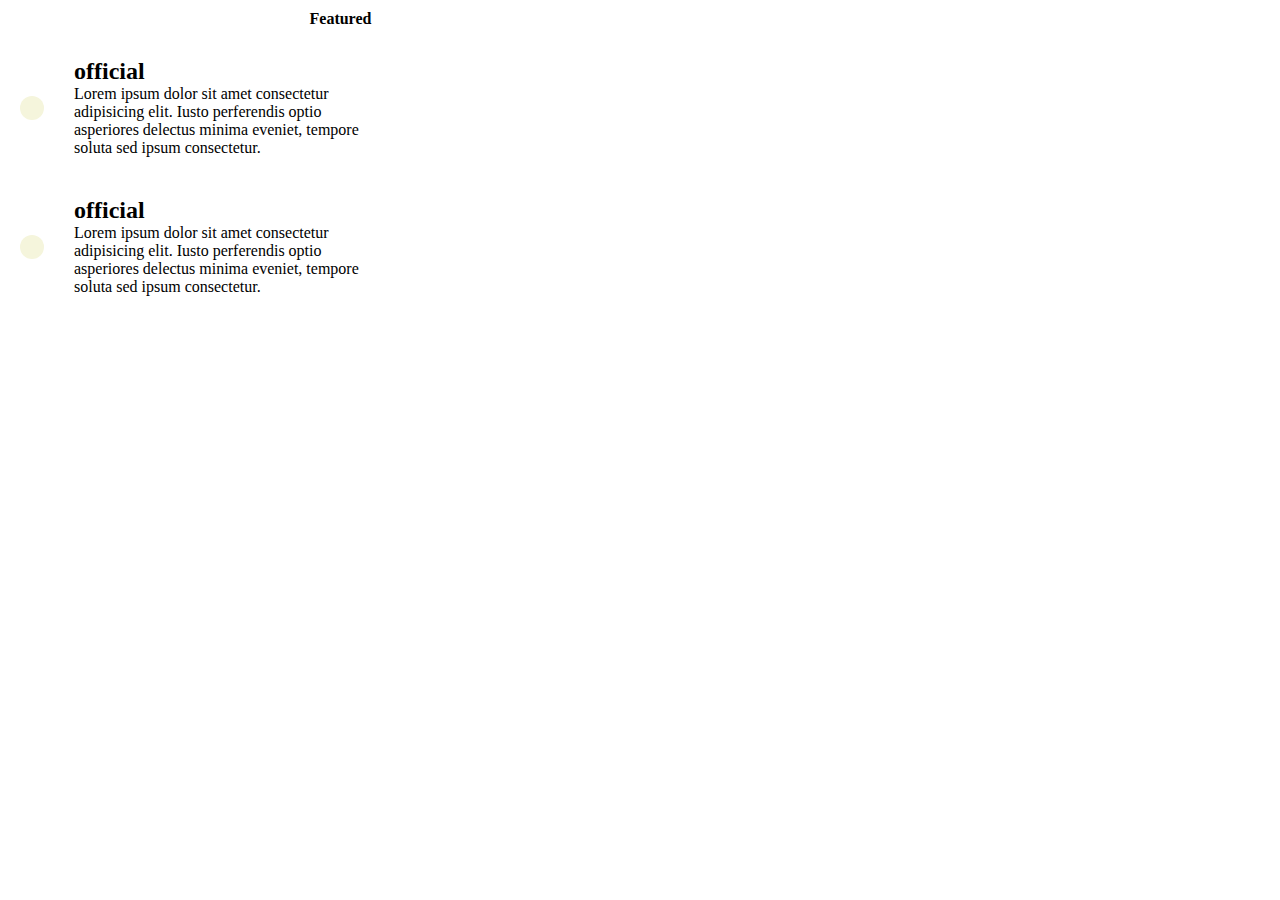
<file: bottomcard1.html>
<!DOCTYPE html>
<html lang="en">
  <head>
    <meta charset="UTF-8" />
    <meta http-equiv="X-UA-Compatible" content="IE=edge" />
    <link rel="stylesheet" href="style.css" />
    <meta name="viewport" content="width=device-width, initial-scale=1.0" />
    <link
      rel="stylesheet"
      href="https://cdnjs.cloudflare.com/ajax/libs/font-awesome/6.4.0/css/all.min.css"
      integrity="sha512-iecdLmaskl7CVkqkXNQ/ZH/XLlvWZOJyj7Yy7tcenmpD1ypASozpmT/E0iPtmFIB46ZmdtAc9eNBvH0H/ZpiBw=="
      crossorigin="anonymous"
      referrerpolicy="no-referrer"
    />
    <title>Document</title>
  </head>
  <body>
    <div class="container-bottom1">
      <div class="contain-option">
        <h4>Featured</h4>
        <i class="fa-solid fa-ellipsis-vertical"></i>
      </div>

      <div class="desc-bootom">
        <div class="main">
          <div class="icon-bottom">
            <i class="fa-solid fa-user"></i>
          </div>
          <div class="bootom-description">
            <h2>official</h2>
            <p>
              Lorem ipsum dolor sit amet consectetur adipisicing elit. Iusto
              perferendis optio asperiores delectus minima eveniet, tempore
              soluta sed ipsum consectetur.
            </p>
          </div>
        </div>
        <div class="main">
          <div class="icon-bottom">
            <i class="fa-solid fa-user"></i>
          </div>
          <div class="bootom-description">
            <h2>official</h2>
            <p>
              Lorem ipsum dolor sit amet consectetur adipisicing elit. Iusto
              perferendis optio asperiores delectus minima eveniet, tempore
              soluta sed ipsum consectetur.
            </p>
          </div>
        </div>
      </div>
    </div>
  </body>
</html>
</file>
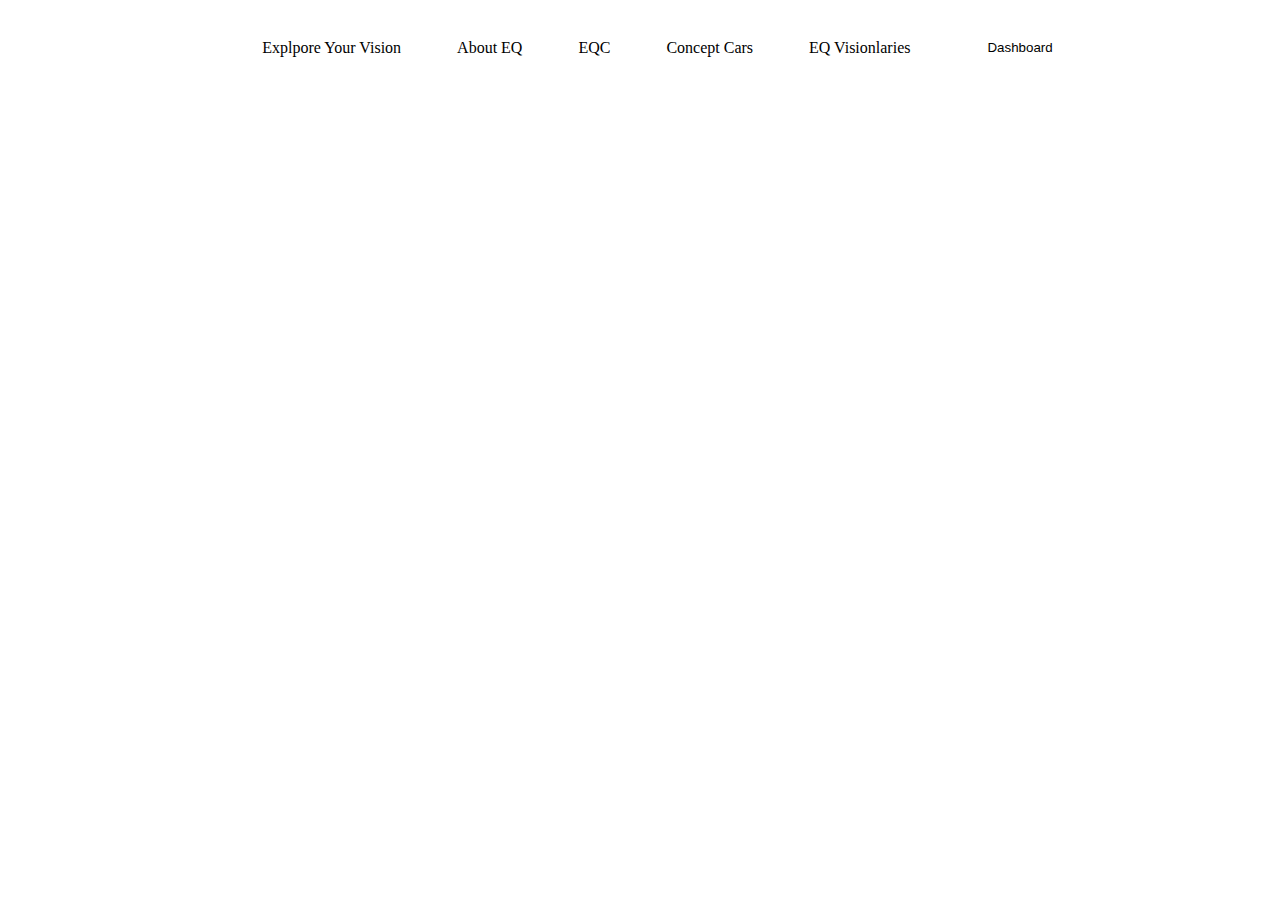
<file: header.html>
<!DOCTYPE html>
<html lang="en">
  <head>
    <meta charset="UTF-8" />
    <meta http-equiv="X-UA-Compatible" content="IE=edge" />
    <meta name="viewport" content="width=device-width, initial-scale=1.0" />
    <link rel="stylesheet" href="style.css" />
    <link
      rel="stylesheet"
      href="https://cdnjs.cloudflare.com/ajax/libs/font-awesome/6.4.0/css/all.min.css"
      integrity="sha512-iecdLmaskl7CVkqkXNQ/ZH/XLlvWZOJyj7Yy7tcenmpD1ypASozpmT/E0iPtmFIB46ZmdtAc9eNBvH0H/ZpiBw=="
      crossorigin="anonymous"
      referrerpolicy="no-referrer"
    />

    <title>Document</title>
  </head>
  <body>
    <!-- <div class="container-header"> -->
    <div class="sidelogo">
      <div class="header-left-logo">
        <!-- <i class="fa-solid fa-truck-fast"></i>
        <p>Explpore Your Vision</p> -->
      </div>
    </div>
    <header>
      <div class="icons-title"></div>
      <ul>
        <i class="fa-solid fa-truck-fast"></i>
        <p>Explpore Your Vision</p>
        <li>About EQ</li>
        <li>EQC</li>
        <li>Concept Cars</li>
        <li>EQ Visionlaries</li>
        <button>Dashboard</button>
      </ul>
    </header>
    <!-- </div> -->
  </body>
</html>
</file>
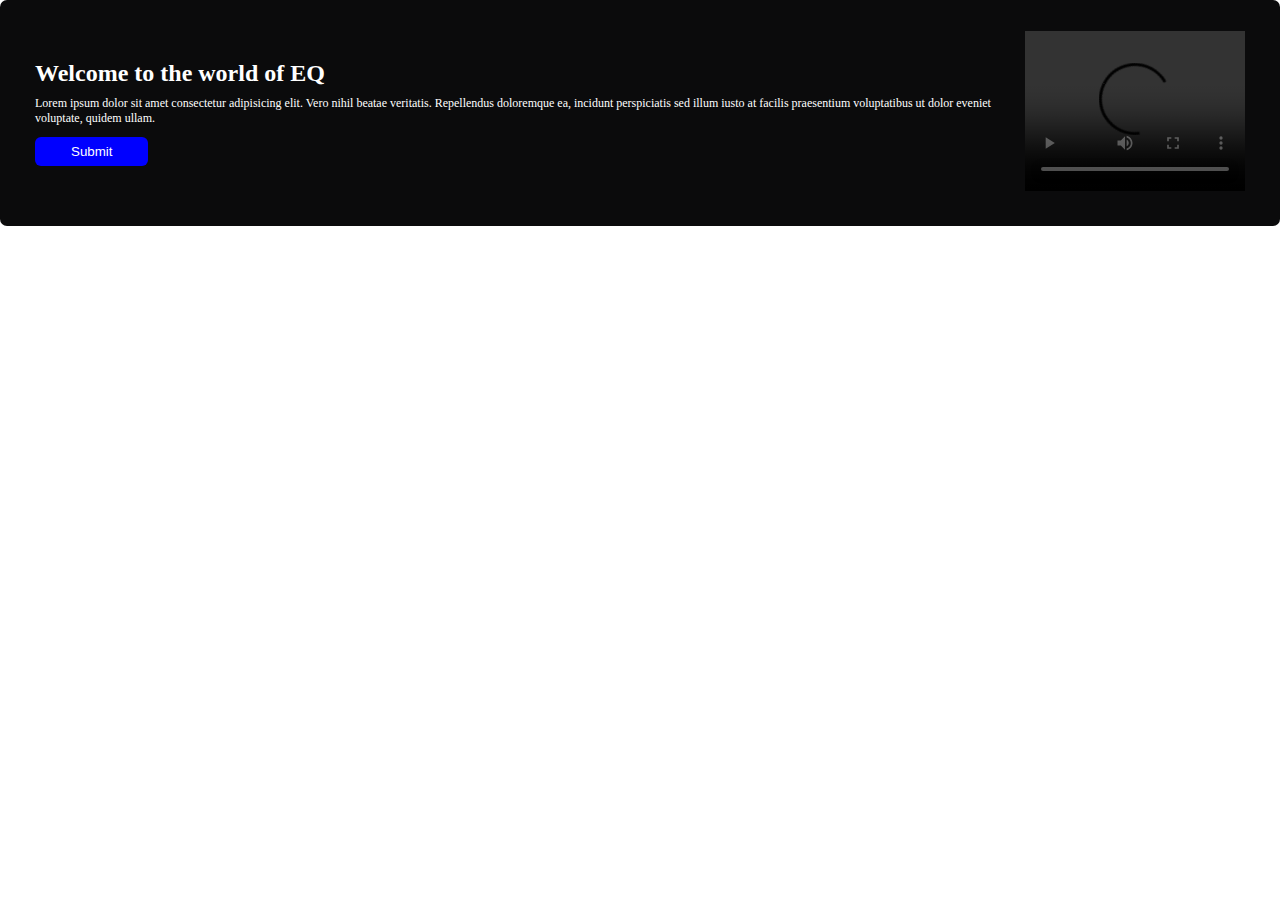
<file: maindesc.html>
<!DOCTYPE html>
<html lang="en">
  <head>
    <meta charset="UTF-8" />
    <meta http-equiv="X-UA-Compatible" content="IE=edge" />
    <link rel="stylesheet" href="style.css" />
    <meta name="viewport" content="width=device-width, initial-scale=1.0" />
    <title>Document</title>
  </head>
  <body>
    <div class="container-main">
      <div class="contain1">
        <h3>Welcome to the world of EQ</h3>
        <p>
          Lorem ipsum dolor sit amet consectetur adipisicing elit. Vero nihil
          beatae veritatis. Repellendus doloremque ea, incidunt perspiciatis sed
          illum iusto at facilis praesentium voluptatibus ut dolor eveniet
          voluptate, quidem ullam.
        </p>
        <input type="button" value="Submit" class="btn1" />
      </div>
      <div class="viedo">
        <video width="220px" height="160px" controls>
          <source src="E:\MOVI" type="video/mp4" />
          Your browser does not support the video tag.
        </video>
      </div>
    </div>
  </body>
</html>
</file>
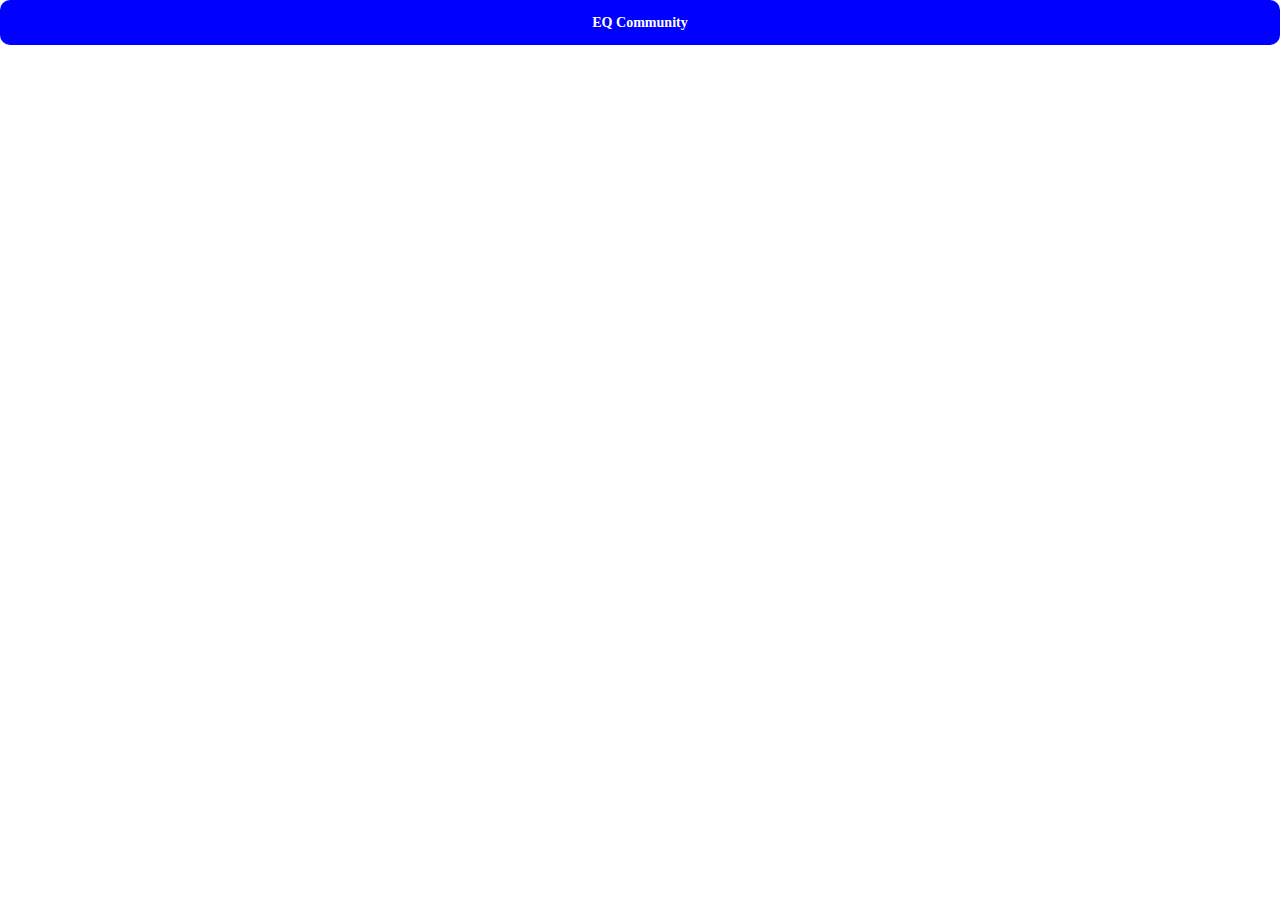
<file: sidebar1.html>
<!DOCTYPE html>
<html lang="en">
  <head>
    <meta charset="UTF-8" />
    <meta http-equiv="X-UA-Compatible" content="IE=edge" />
    <meta name="viewport" content="width=device-width, initial-scale=1.0" />
    <link rel="stylesheet" href="style.css" />
    <link
      rel="stylesheet"
      href="https://cdnjs.cloudflare.com/ajax/libs/font-awesome/6.4.0/css/all.min.css"
      integrity="sha512-iecdLmaskl7CVkqkXNQ/ZH/XLlvWZOJyj7Yy7tcenmpD1ypASozpmT/E0iPtmFIB46ZmdtAc9eNBvH0H/ZpiBw=="
      crossorigin="anonymous"
      referrerpolicy="no-referrer"
    />
    <title>Document</title>
  </head>
  <body>
    <div class="container-sidebar11">
      <i class="fa-sharp fa-solid fa-location-crosshairs"></i>
      <h3>EQ Community</h3>
    </div>
  </body>
</html>
</file>
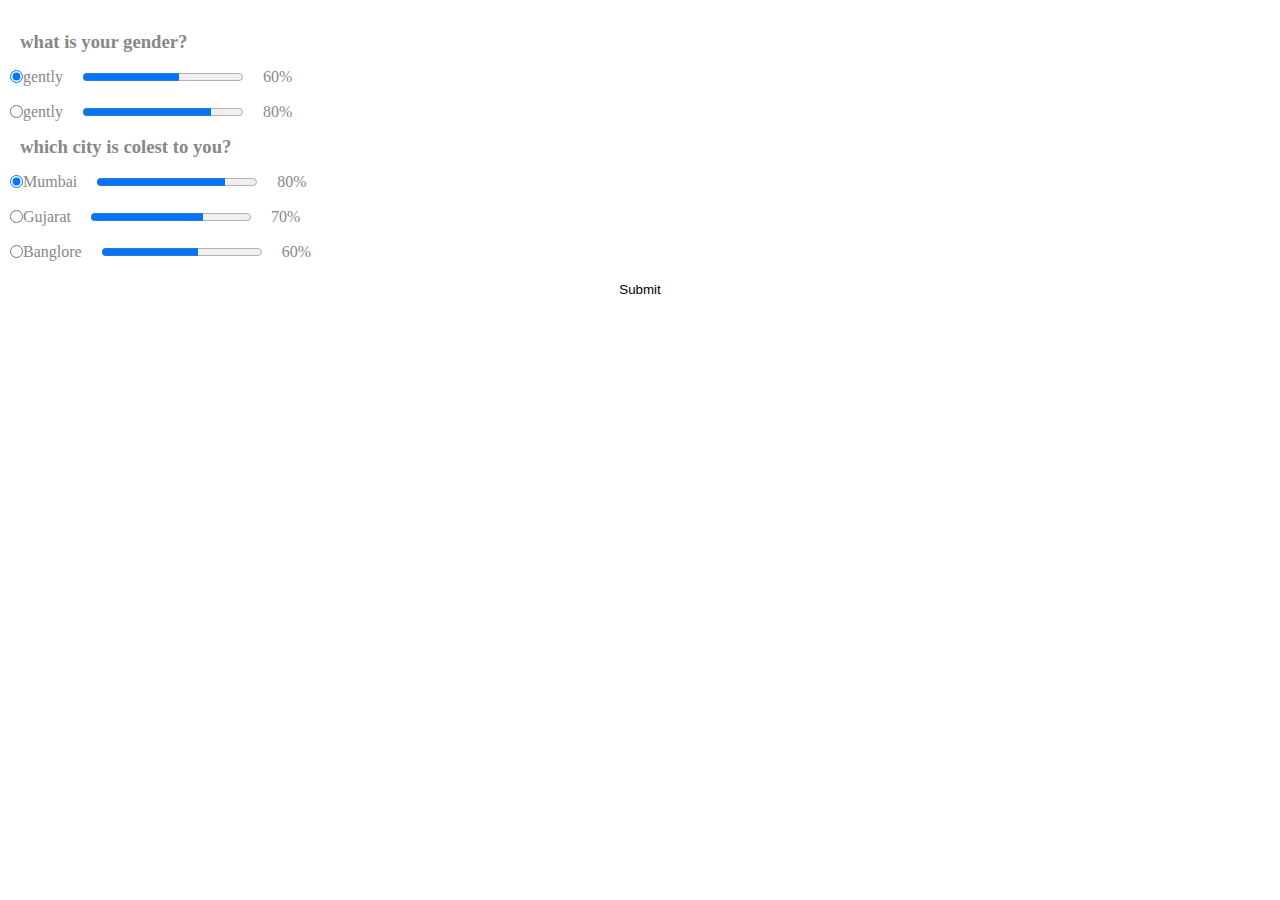
<file: sidebar2.html>
<!DOCTYPE html>
<html lang="en">
  <head>
    <meta charset="UTF-8" />
    <meta http-equiv="X-UA-Compatible" content="IE=edge" />
    <link rel="stylesheet" href="style.css" />
    <meta name="viewport" content="width=device-width, initial-scale=1.0" />

    <title>Document</title>
  </head>
  <body>
    <div class="container-side2">
      <h3>what is your gender?</h3>
      <div class="process1">
        <input type="radio" checked="true" />
        <p>gently</p>
        <progress value="60" max="100" class="progess1"></progress>
        <span>60%</span>
      </div>
      <div class="process1">
        <input type="radio" />
        <p>gently</p>
        <progress value="80" max="100" class="progess1"></progress>
        <span>80%</span>
      </div>

      <h3>which city is colest to you?</h3>
      <div class="process1">
        <input type="radio" checked="true" />
        <p>Mumbai</p>
        <progress value="80" max="100" class="progess1"></progress>
        <span>80%</span>
      </div>
      <div class="process1">
        <input type="radio" />
        <p>Gujarat</p>
        <progress value="70" max="100" class="progess1"></progress>
        <span>70%</span>
      </div>
      <div class="process1">
        <input type="radio" />
        <p>Banglore</p>
        <progress value="60" max="100" class="progess1"></progress>
        <span>60%</span>
      </div>
      <div class="button-submit">
        <input type="button" value="Submit" class="btn3" />
      </div>
    </div>
  </body>
</html>
</file>
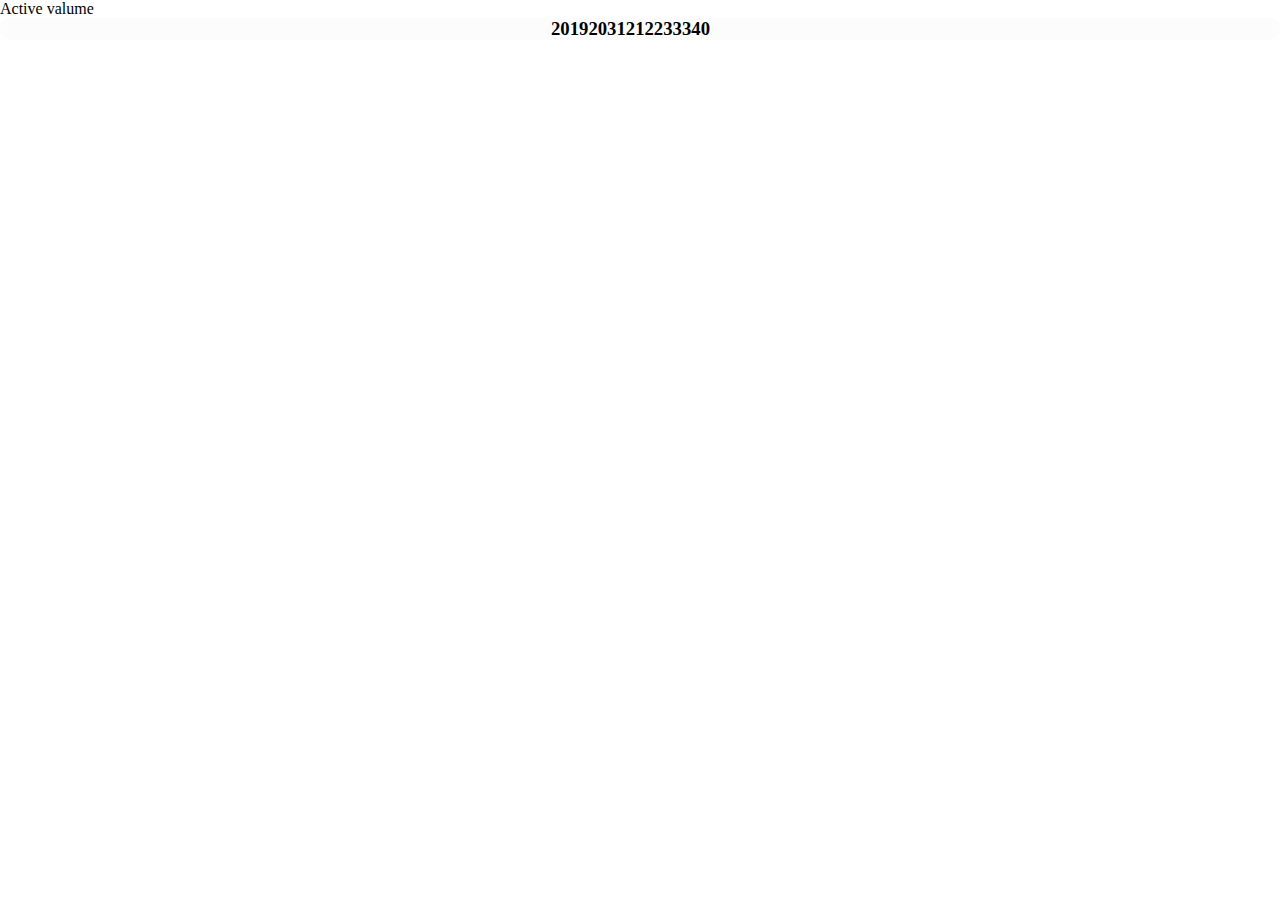
<file: sidebar3.html>
<!DOCTYPE html>
<html lang="en">
  <head>
    <meta charset="UTF-8" />
    <meta http-equiv="X-UA-Compatible" content="IE=edge" />
    <link rel="stylesheet" href="style.css" />
    <meta name="viewport" content="width=device-width, initial-scale=1.0" />
    <link
      rel="stylesheet"
      href="https://cdnjs.cloudflare.com/ajax/libs/font-awesome/6.4.0/css/all.min.css"
      integrity="sha512-iecdLmaskl7CVkqkXNQ/ZH/XLlvWZOJyj7Yy7tcenmpD1ypASozpmT/E0iPtmFIB46ZmdtAc9eNBvH0H/ZpiBw=="
      crossorigin="anonymous"
      referrerpolicy="no-referrer"
    />
    <title>Document</title>
  </head>
  <body>
    <div class="container-sidebar3">
      <p>Active valume</p>
      <div class="sidebar-contain3">
        <h3>20192031212233340</h3>
        <span><i class="fa-sharp fa-solid fa-circle-chevron-down"></i></span>
      </div>
    </div>
  </body>
</html>
</file>
<file: style.css>
/*-----------------------------header---------------------------- */

/* font-family: Arial, Helvetica, sans-serif; */
* {
  margin: 0;
  padding: 0;
  box-sizing: border-box;
}

.header-left-logo {
  display: flex;
  flex-direction: row;
  width: 17vw;
  /* justify-content: center; */
  justify-content: space-evenly;
  /* font-size: 12px; */
}

/* .header-left-logo i {
  margin: auto -79px;
} */

ul {
  display: flex;
  flex-direction: row;
  list-style: none;
  justify-content: center;
  gap: 56px;
  place-items: center;
  padding: 20px 0;
  background-color: white;
  color: rgb(0, 0, 0);
  border-radius: 40px;
  margin: 10px;
}
ul li {
  cursor: pointer;
}

button {
  padding: 10px 21px;
  border-radius: 24px;
  border-color: #807373;
  background-color: white;
  /* outline: none; */
  border: none;
}
/* ----------------------------------sidebar1-------------------------- */
.container-sidebar11 {
  display: flex;
  border: 1px solid aquamarine;
  color: white;
  background-color: blue;
  border-radius: 10px;
  font-size: 12px;
  border: none;
  padding: 14px 5px;
  /* box-shadow: #807373; */
}

.container-sidebar11 :first-child {
  font-size: 3em;
}

/* ------------------------------sidebar2-------------------------- */
.container-side2 {
  border-radius: 10px;
  background-color: rgb(255, 255, 255);
  color: #898787;
  display: flex;
  flex-direction: column;
  line-height: 35px;
  padding: 10px;
  margin: 14px auto;
}
.button-submit {
  display: flex;
  justify-content: center;
}
.process1 {
  display: flex;
  place-items: center;
}
.process1 p {
  margin-right: 20px;
}
.process1 span {
  margin-left: 20px;
}

.container-side2 h3 {
  margin-left: 10px;
}
.container-side2 .btn3 {
  padding: 10px;
  width: 10em;
}

.container-side2 .btn3 {
  padding: 13px;
  width: 10em;

  border-radius: 22px;
  color: black;
  border: none;
  background-color: white;
}
/* -------------------------------Sidebar3----------------------- */
/* .container-sidebar3 {

} */
.sidebar-contain3 {
  display: flex;
  align-items: center;
  gap: 19px;
  background-color: rgb(252, 252, 252);
  border-radius: 10px;
}
.sidebar-contain3 i {
  font-size: 33px;
}

/* ---------------main-contain-------- */
.container-main {
  display: flex;
  align-items: center;
  background-color: rgb(11, 11, 12);
  padding: 31px 35px;
  border-radius: 7px;
  color: white;
}
.contain1 {
  line-height: 15px;
}
.contain1 p {
  margin: 11px auto;
  font-size: 12px;
}
.btn1 {
  padding: 7px 36px;
  background-color: blue;
  border-radius: 6px;
  border: none;
  color: white;
}
.contain1 h3 {
  line-height: 24px;
  font-size: 24px;
}
/* ----------------------------bottomcard1---------------- */

.desc-bootom {
  width: 24em;
}
.contain-option {
  display: flex;
  justify-content: space-around;
  padding: 10px;
}
.desc-bootom {
  display: flex;
  flex-direction: column;
}
.main {
  display: flex;
  place-items: center;
  padding: 20px;
}

.container-bottom1 {
  background-color: white;
  border-radius: 10px;
}
.icon-bottom {
  background-color: beige;
  padding: 12px;
  border-radius: 50%;
  cursor: pointer;
}
.icon-bottom:hover {
  background-color: #807373;
  color: white;
}
/* --------------------card------------------------------ */
.card1 {
  display: flex;
  flex-direction: column;
  /* width: 246px; */
  padding: 10px 10px;
}
.icon-bottom {
  margin-right: 30px;
}
.container3 {
  display: flex;
  align-items: center;
  justify-content: center;
}

.btn2 {
  padding: 10px 10px;
  margin-top: 20px;
}
.card1 p,
.btn2 {
  text-align: center;
  background-color: #ffffff;
  border-radius: 11px;
}
.btn2 {
  background-color: blue;
  border-radius: 18px;
  border: none;
  color: wheat;
  font-size: larger;
}
.card1 {
  background-color: #ffffff;
  border-radius: 11px;
  color: rgb(0, 0, 0);
}
.profile-image,
h3 {
  margin: auto;
}
.card1 img {
  height: 6em;
  width: 6em;
  border-radius: 62px;
}
.card1 i {
  font-size: 30px;
}
/* ---------------------index.html---------------------------- */
.main-container {
  background-color: whitesmoke;
}
.container {
  display: flex;
  padding: 30px 50px;
  justify-content: space-between;
}
.sidebar-contain {
  display: flex;
  flex-direction: column;
}
.cards {
  display: flex;
  padding: 20px 0;
}
.bootam-container {
  display: flex;
  flex-direction: column;
  padding: 0 30px;
}
#bottomcard1 {
  margin-right: 20px;
}
</file>
